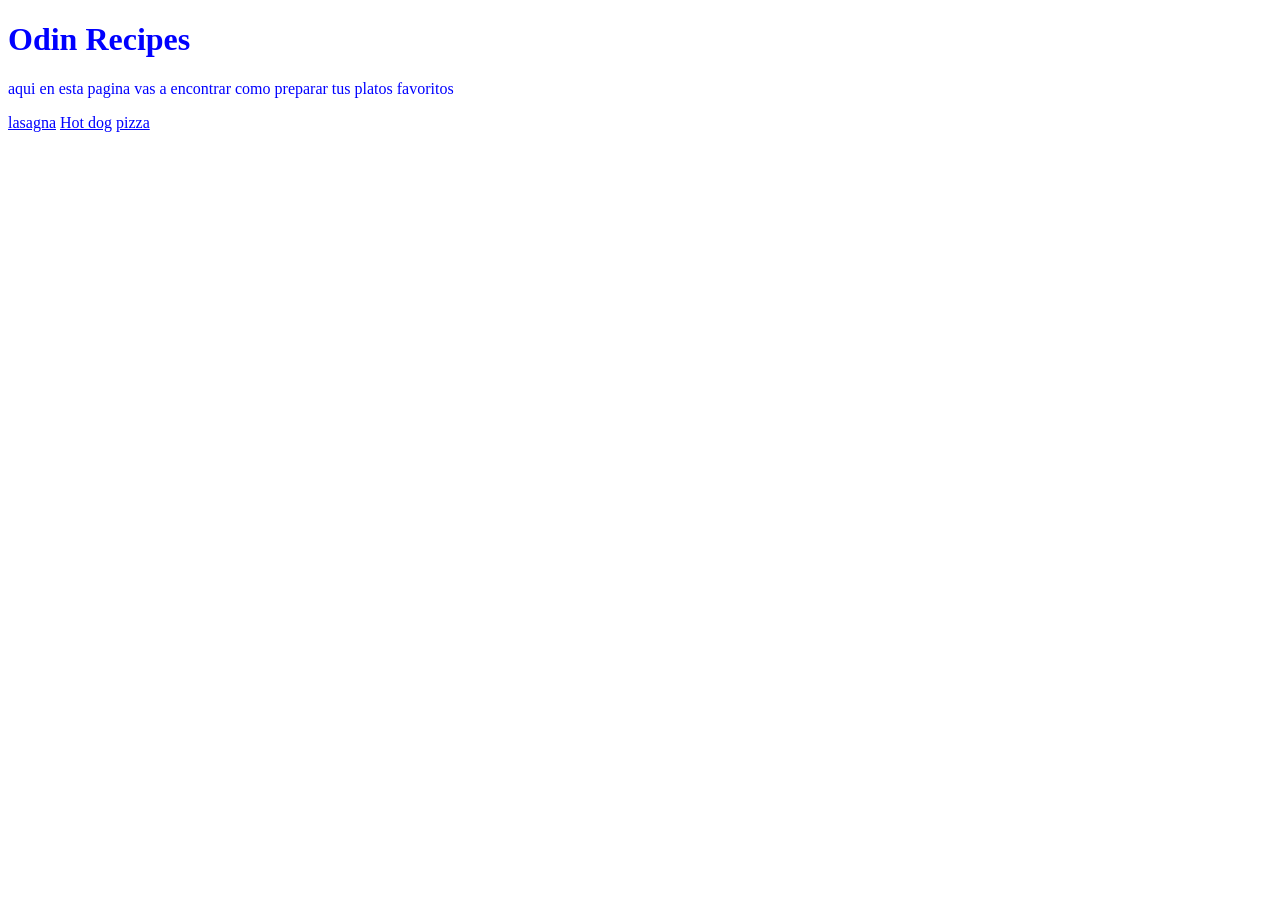
<file: index.html>
<!DOCTYPE html>
<html lang="en">
<head>
    <meta charset="UTF-8">
    <meta name="viewport" content="width=device-width, initial-scale=1.0">
    <link rel="stylesheet" href="styles.css">
    <title>Recetas</title>
</head>
<body>
    <h1>Odin Recipes</h1>
    <p>aqui en esta pagina vas a encontrar como preparar tus platos favoritos </p>
    <a href="Recipes/lasagna.html">lasagna</a>
    <a href="Recipes/hotdog.html">Hot dog</a>
    <a href="Recipes/pizza.html">pizza</a>
    
    
</body>
</html>
</file>
<file: styles.css>
*{
    color: blue;
}

.clase{
    color: aliceblue;
}

#id{
    background-color: aliceblue;
}
</file>
